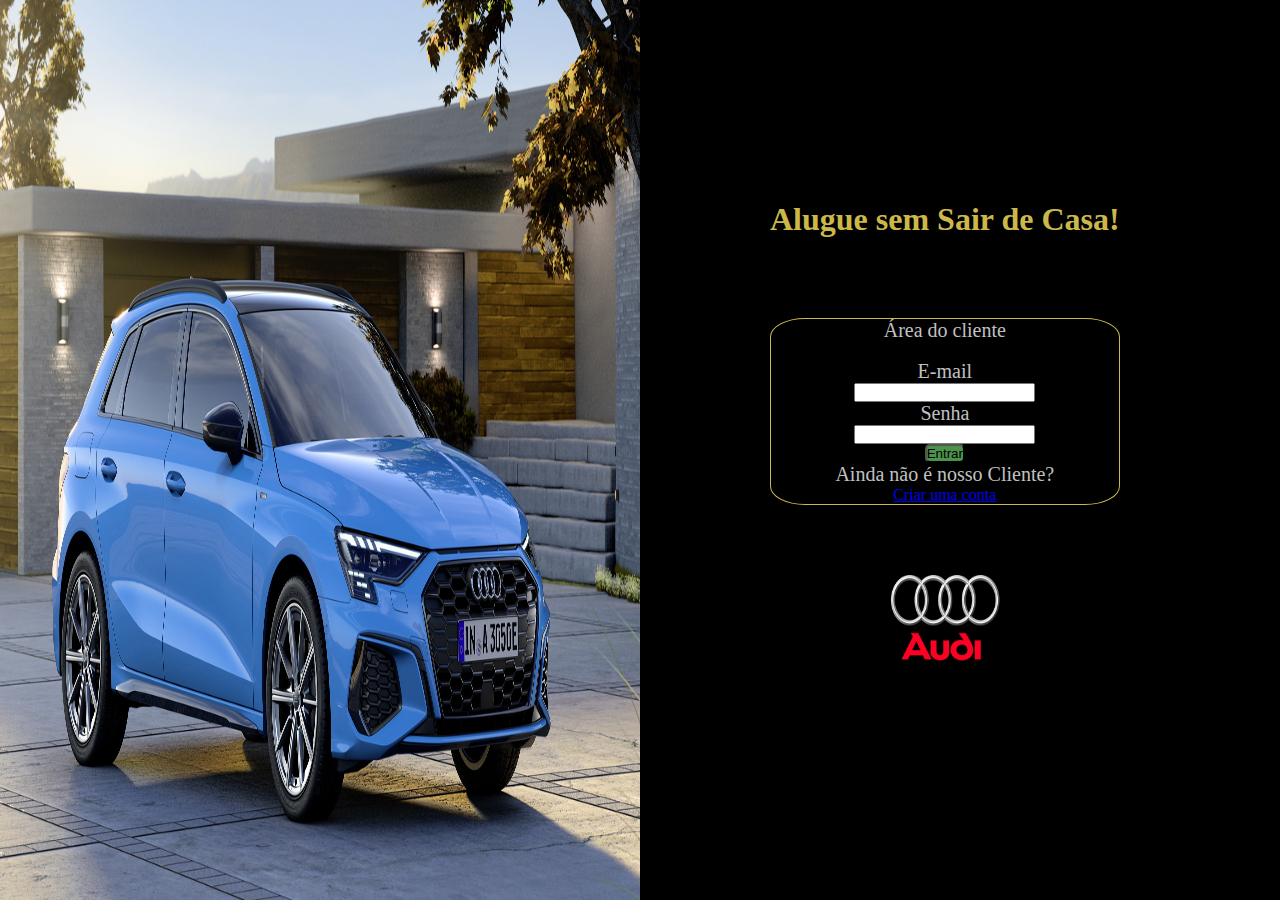
<file: index.html>
<!DOCTYPE html>
<html lang="pt-BR">

<head>
    <meta charset="UTF-8" />
    <meta http-equiv="X-UA-Compatible" content="IE=edge" />
    <meta name="viewport" content="width=device-width, initial-scale=1.0" />
    <link rel="stylesheet" href="index.css" />
    <title>Atividade Final Módulo</title>
</head>

<body>
    <section class="content">
        <img src="./img/a3_Azul.jpg" alt="">

        <div>
            <h1>Alugue sem Sair de Casa!</h1>
            <form id="login-form">
                <fieldset id="fieldset">
                    <label class="info">Área do cliente</label><br><br>
                    <label for="email" class="info">E-mail</label><br>
                    <input type="email" name=" " id="email">
                    <br>
                    <label for="senha" class="info">Senha</label><br>
                    <input type="password" name=" " id="senha"><br>
                    <input type="submit" id="button" value="Entrar">
                    <p class="info">Ainda não é nosso Cliente?</p>
                    <a href="formulario.html">Criar uma conta</a>
                </fieldset>
            </form>
            <div>
                <img src="./img/Audi-LogoPNG.png" alt="" class="img-service">
            </div>
            <script src="index.js"></script>
        </div>
    </section>


</body>

</html>
</file>
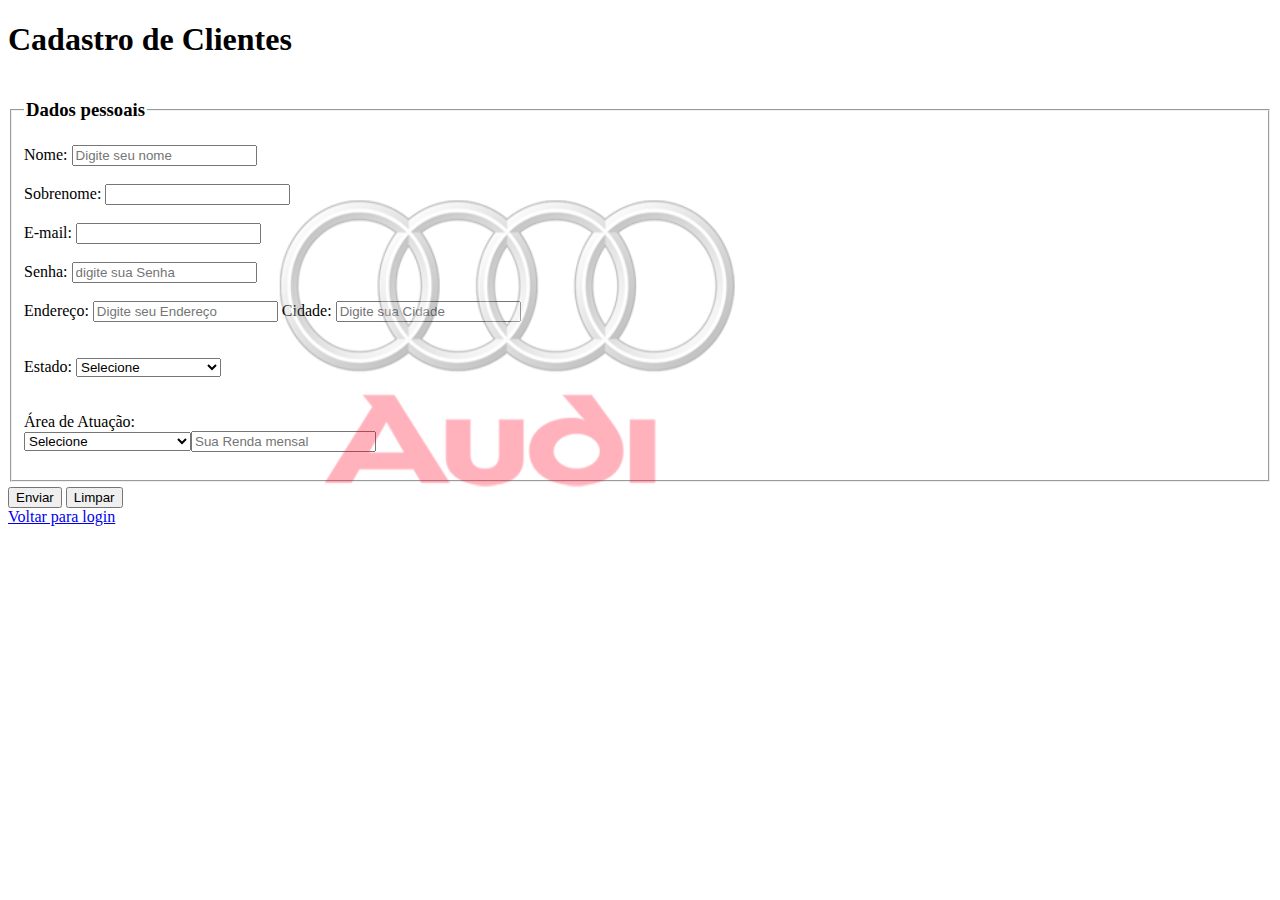
<file: formulario.html>
<!DOCTYPE html>
<html lang="pt-BR">

<head>
    <meta charset="UTF-8">
    <meta http-equiv="X-UA-Compatible" content="IE=edge">
    <meta name="viewport" content="width=device-width, initial-scale=1.0">
    <link rel="stylesheet" href="formulario.css">
    <title>Formulários</title>
</head>

<body>
    <a>
        <img src="./img/Audi-LogoPNG.png" id="imgLogo" alt="logo">
    </a>
    <div>
        <h1>Cadastro de Clientes</h1>
    </div>
    <div>

        <form id="form">
            <fieldset style="margin-bottom: 5px;">
                <legend>
                    <h3>Dados pessoais</h3>
                </legend>
                <div>
                    <label for="nome">Nome:</label>
                    <input type="text" name="nome" id="nome" placeholder="Digite seu nome" required>
                    <br><br>
                    <label for="Sobrenome">Sobrenome:</label>
                    <input type="text" name="sn" id="Sobrenome" required>
                    <br><br>
                    <label for="E-mail">E-mail:</label>
                    <input type="email" name="email" id="email" required>
                    <br><br>
                    <label for="senha">Senha:</label>
                    <input type="password" name="senha" id="senha" placeholder="digite sua Senha" required>
                    <br><br>
                    <label for="Endereco">Endereço:</label>
                    <input type="text" name="endereco" id="endereco" placeholder="Digite seu Endereço" required>

                    <label>Cidade:
                        <input type="text" name="cidade" id="cidade" placeholder="Digite sua Cidade" required></label>
                </div>
                <br><br>

                <div>
                    <label for="estado">Estado:</label>
                    <select id="estado" name="estado" required>
                        <option value="selecione" selected>Selecione</option>

                    </select>


                </div>
                <br><br>

                <div>
                    <label for="cargo"> Área de Atuação:</label><br>
                    <select id="profissao" name="profissao" required>

                        <option value="selecione" selected>Selecione</option>

                </div>
                <div>
                    <label for="Salario">Sua Renda mensal</label>
                    <input id="Salario" type="number" name="Salario" max="" min="2" placeholder="Sua Renda mensal"
                        required>
                    <br><br>

                </div>
            </fieldset>

            <input type="submit" value="Enviar" />

            <input type="reset" value="Limpar" />

        </form>
        <a href="index.html">Voltar para login</a>
    </div>

    <script src="./formulario.js"></script>
</body>

</html>
</file>
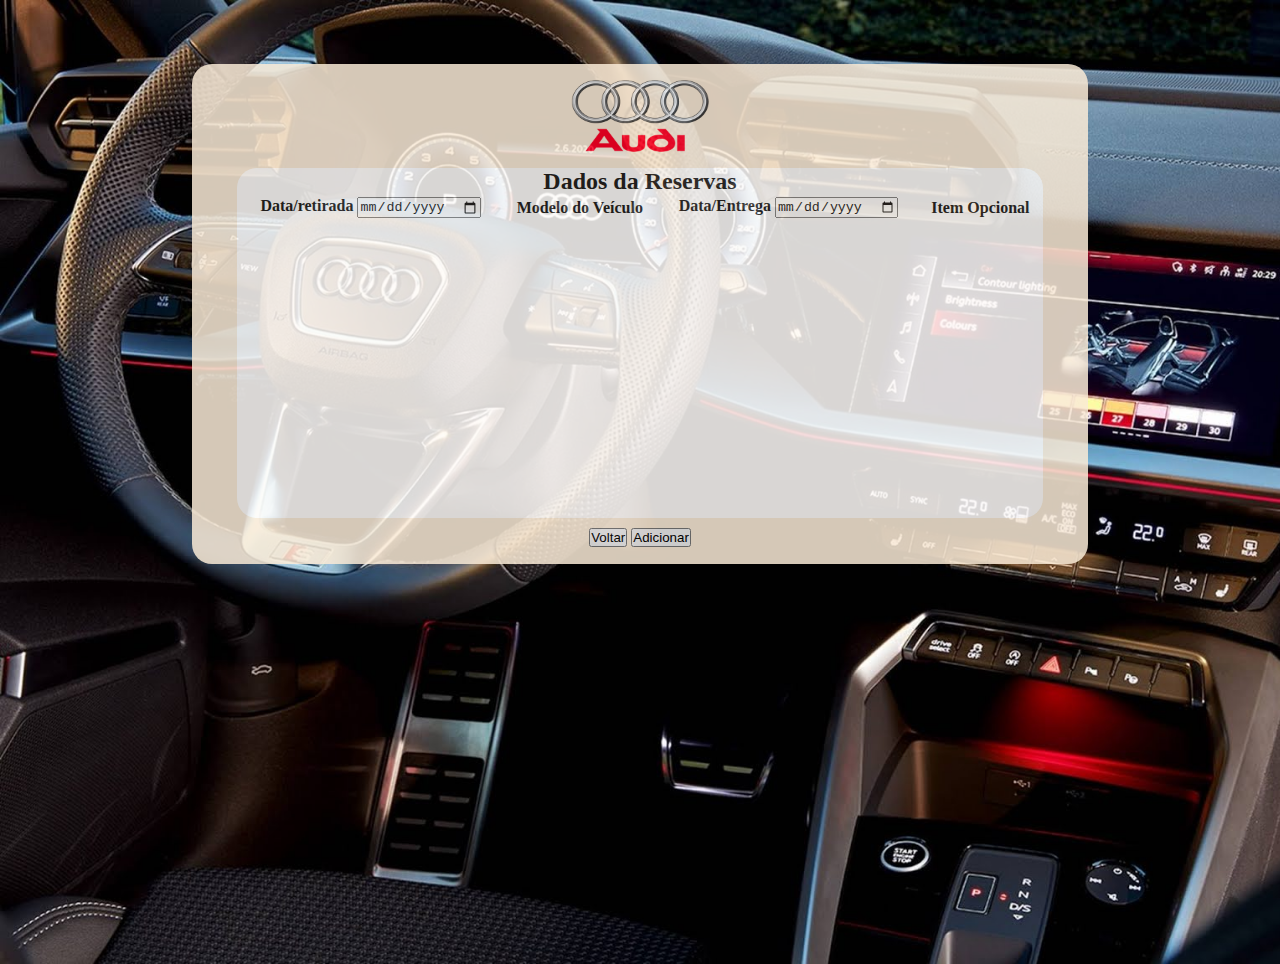
<file: recados.html>
<!DOCTYPE html>
<html lang="pt-BR">

<head>
    <meta charset="UTF-8" />
    <meta http-equiv="X-UA-Compatible" content="IE=edge" />
    <meta name="viewport" content="width=device-width, initial-scale=1.0" />
    <link rel="stylesheet" href="recados.css">
    <title>Recados</title>


</head>
<nav>

</nav>

<body class="body">
    <div class="main">

        <a>
            <img id="imgLogo" src="/img/Audi-LogoPNG.png" alt="logo Audi">
        </a>
        <div class="dados">
            <div>
                <h2>Dados da Reservas</h2>
            </div>

            <table class="table">
                <thead>
                    <tr>
                        <th><label for="date-input" class="form-label">Data/retirada</label>
                            <input type="date" class="form-control" id="date-input">
                        </th>
                        <th scope="col">Modelo do Veículo</th>
                        <th><label for="date-input" class="form-label">Data/Entrega</label>
                            <input type="date" class="form-control" id="date-input">
                        </th>
                        <th scope="col">Item Opcional</th>
                        <td></td>
                    </tr>
                </thead>
                <tbody id="transactions-list">

                </tbody>

            </table>

        </div>
        <div class="btn">
            <button class="button">Voltar</button>
            <button type="button" class="btn button-default" onclick="showModal()">Adicionar</button>


        </div>
    </div>

    <!-- modal de add dados -->
    <div id="modal-insert">
        <form id='modal-form-insert' action="">
            <div class="flex-col">
                <button id="close-modal" class="a-self" onclick="showModal()">x</button>
                <h2>Nova reserva</h2>
                <div class="div-form">

                    <label for="">Nome do Locador</label>
                    <input type="text">
                    <label for="">data da Retirada</label>
                    <input type="date">
                    <label for="">Tipo do Carro</label>
                    <input type="text">
                    <label for="">Data da Entrega</label>
                    <input type="date">
                    <label for="">Opcionais *</label>
                    <input type="text">

                </div>

                <div>
                    <input type="reset" value="Limpar">
                    <input type="submit" value="Adicionar">
                </div>

            </div>





        </form>
    </div>

    <script src="./recados.js"></script>
</body>

</html>
</file>
<file: index.css>
* {
  margin: 0;
  padding: 0;
  box-sizing: border-box;
}
.container {
  display: flex;
  justify-content: center;
  flex-direction: column;
  align-items: center;
  margin-bottom: 20px;
}

section {
  background-color: black;
  width: 100%;
  display: flex;
  align-items: center;
}

.content > img {
  height: 100vh;
  width: 50%;
}

.content > div {
  text-align: center;
  padding: 50px;
  margin-left: 80px;
}
.content > div > h1 {
  margin-bottom: 80px;
}
h1 {
  color: rgb(204, 184, 73);
}
.info {
  color: silver;
  font-size: 20px;
}
#fieldset {
  border-radius: 10%;
  border: 1px solid rgb(204, 184, 73);
}
.img-service {
  margin-top: 50px;
  margin-bottom: 20px;
  width: 120px;
  height: 120px;
}
#button {
  background-color: rgb(75, 146, 75);
  border-radius: 5px;
}
</file>
<file: formulario.css>
.body {
  position: absolute;
  width: 100%;
  height: 100%;
}

#imgLogo {
  width: 500px;
  height: 400px;
  position: absolute;
  top: 15%;
  left: 20%;
  opacity: 30%;
}
.main {
  background-color: white;
  width: 70%;
  height: 350px;
  border-radius: 20px;
  margin-left: 15%;
  margin-top: 10%;
  opacity: 85%;
  text-align: center;
}
</file>
<file: recados.css>
* {
  padding: 0;
  margin: 0;
  box-sizing: border-box;
}

#imgLogo {
  width: 150px;
  height: 100px;
}

.body {
  background-image: url(/img/Novo-Audi-A3-Sedan-2022.jpg);
  width: 100vw;
  height: 100vh;
  background-size: cover;
  overflow: hidden;
}
.main {
  background-color: antiquewhite;
  width: 70%;
  height: 500px;
  border-radius: 20px;
  margin-left: 15%;
  margin-top: 5%;
  opacity: 85%;
  text-align: center;
}
.table {
  width: 100%;
  height: 290px;
}
.dados {
  background-color: white;
  width: 90%;
  height: 350px;
  opacity: 85%;
  margin-left: 5%;
  border-radius: 20px;
}
.btn {
  text-align: center;
  margin-top: 5px;
}

#modal-insert {
  display: none;
  width: 100%;
  height: 100%;
  position: fixed;
  top: 0;
  left: 0;
  z-index: 9999;
  background-color: rgba(1, 1, 1, 0.208);
}

#modal-form-insert {
  padding: 10px;
  width: 40%;
  height: 55%;
  position: absolute;
  top: 50%;
  left: 50%;
  transform: translate(-50%, -50%);
  background-color: whitesmoke;
  border: 1px solid slategray;
  border-radius: 10px;
}

#modal-form-insert .div-form {
  width: 100%;
  height: 70%;
  display: flex;
  flex-direction: column;
  justify-content: space-between;
  align-items: center;
  font-size: 0.8rem;
  border: 1px solid slategray;
  border-radius: 15px;
  padding: 10px;
}

.div-form input {
  width: 100%;
}
.div-form label {
  align-self: start;
}

.flex-col {
  width: 100%;
  height: 100%;
  display: flex;
  flex-direction: column;
  justify-content: space-between;
  align-items: center;
}

.a-self {
  align-self: end;
  border: none;
  margin-right: 0.5rem;
  font-size: 1.3rem;
}
</file>
